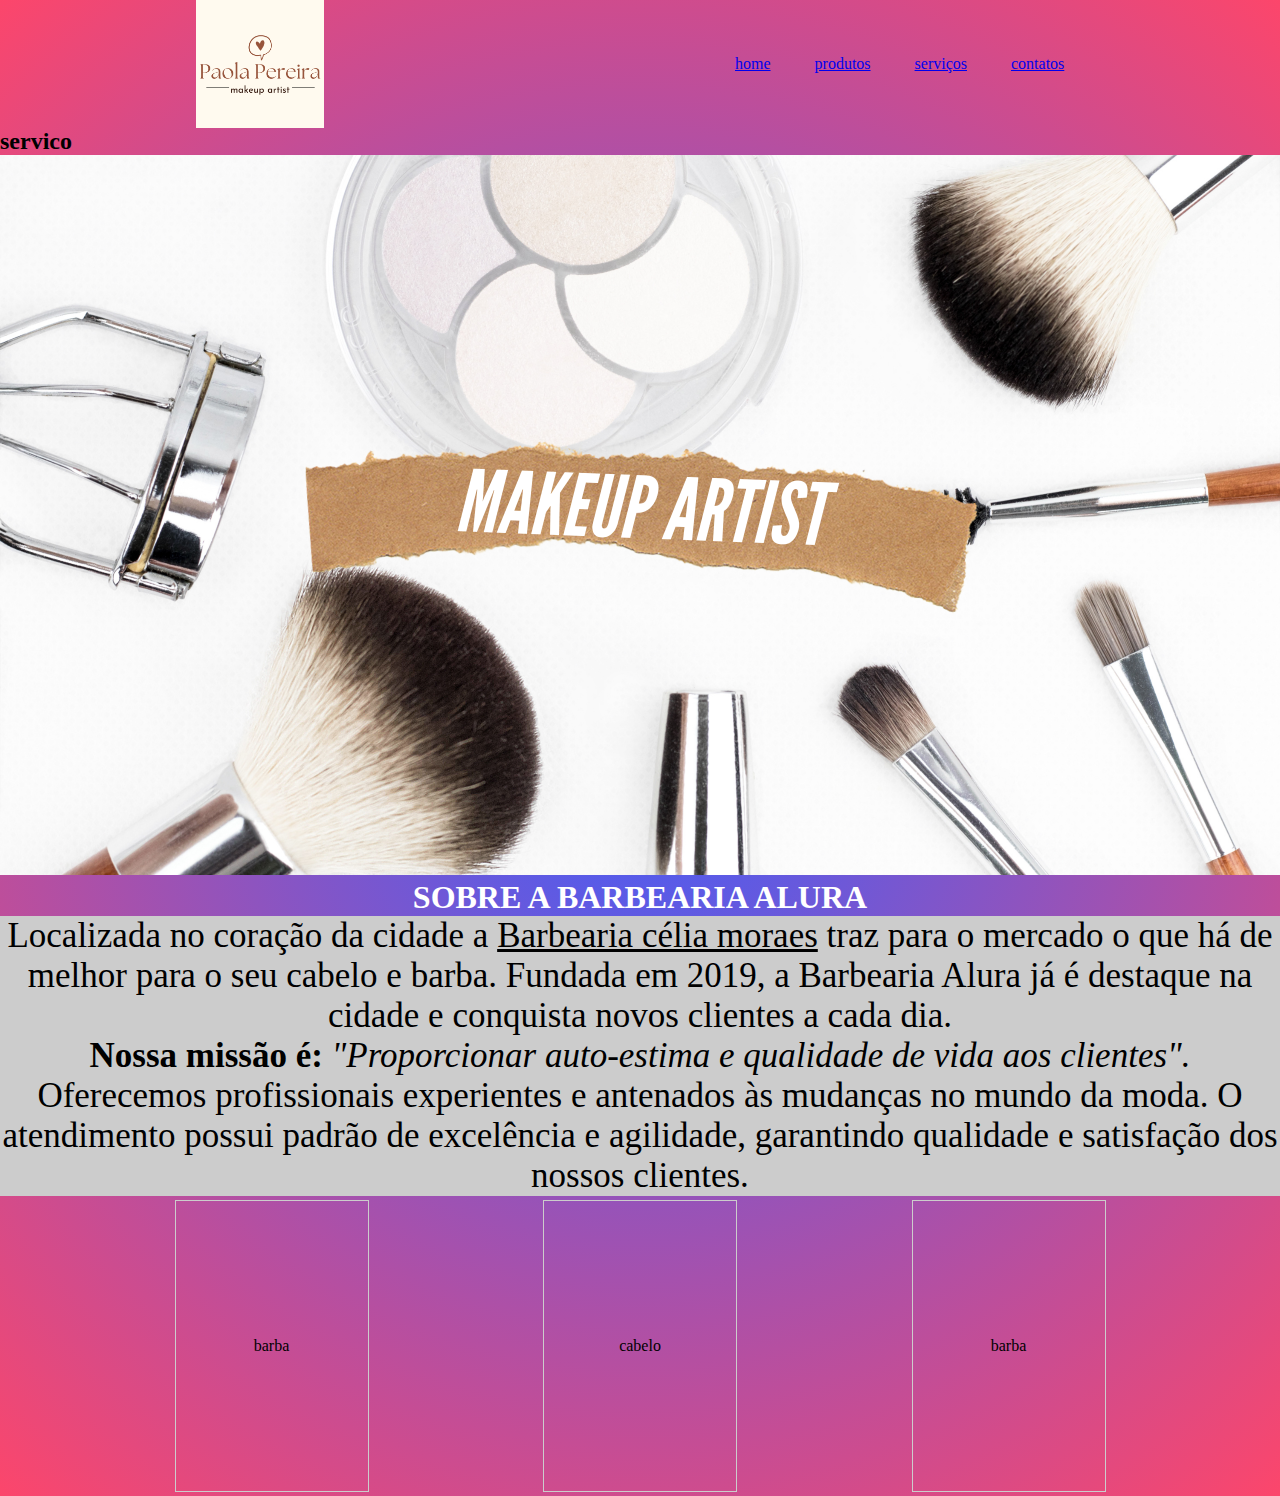
<file: index.html>
<!DOCTYPE html>
<html lang="pt-br">


<head>
    <meta charset="UTF-8">
    <meta name="viewport" content="width=device-width, initial-scale=1.0">
    <link rel="stylesheet" href="style.css">
    <title>Barbearia Célia</title>
</head>


<body>
    <header>
        <div class="header-pai">
        <img id="logo" src="img/logo.png" alt="">
   <nav>
    <ul>
        <li><a href="#">home</a></li>
        <li><a href="#">produtos</a></li>
        <li><a href="#">serviços</a></li>
        <li><a href="#">contatos</a></li>
    </ul>
   </nav>
    </div>
    <h2> servico</h2>
   </header>




    <img id="banner-topo" src="img/banner.png" alt="banner-topo">


    <h1>sobre a barbearia alura</h1>
    <div class="texto">
        <p>Localizada no coração da cidade a <u>Barbearia célia moraes</u> traz para o mercado o que há de melhor para o
            seu cabelo e
            barba. Fundada em 2019, a Barbearia Alura já é destaque na cidade e conquista novos clientes a cada dia.</p>


        <p> <b>Nossa missão é:</b> <i>"Proporcionar auto-estima e qualidade de vida aos clientes".</i> </p>


        <p>Oferecemos profissionais experientes e antenados às mudanças no mundo da moda. O atendimento possui padrão de
            excelência e agilidade, garantindo qualidade e satisfação dos nossos clientes.</p>
    </div>

    <section class="servico">
        <div class="item-servico">barba</div>
        <div class="item-servico">cabelo</div>
        <div class="item-servico">barba</div>
    </section>
   
</body>


</html>
</file>
<file: style.css>
* {
    margin: 0;
    padding: 0;
}


#logo {
    width: 10%;
    height: 10%;
}


.header-pai {
    position: relative;
    display: flex;
    justify-content: space-around;
    align-items: center;
}


nav li {
    display: inline;
    padding: 20px;
}


#banner-topo {
    width: 100%;
}


h1 {
    text-align: center;
    color: rgb(255, 255, 255);
    text-transform: uppercase;

}


body {
    background: rgb(63, 94, 251);
    background: radial-gradient(circle, rgba(63, 94, 251, 1) 0%, rgba(252, 70, 107, 1) 100%);
}


.texto {
    background-color: #cccccc;
    font-size: 35px;
    text-align: center;
}

.servico {
    display: flex;
    width: 100vw;
    height: 300px;
    justify-content: space-evenly;
    align-items: center;
}

.item-servico {
    display: flex;
    width: 15%;
    height: 290px;
    border: 1px solid #cccccc;
    justify-content: space-evenly;
    align-items: center;
    
    https://images.pexels.com/photos/1926620/pexels-photo-1926620.jpeg?auto=compress&cs=tinysrgb&w=1260&h=750&dpr=1https://images.pexels.com/photos/1926620/pexels-photo-1926620.jpeg?auto=compress&cs=tinysrgb&w=1260&h=750&dpr=1
</file>
